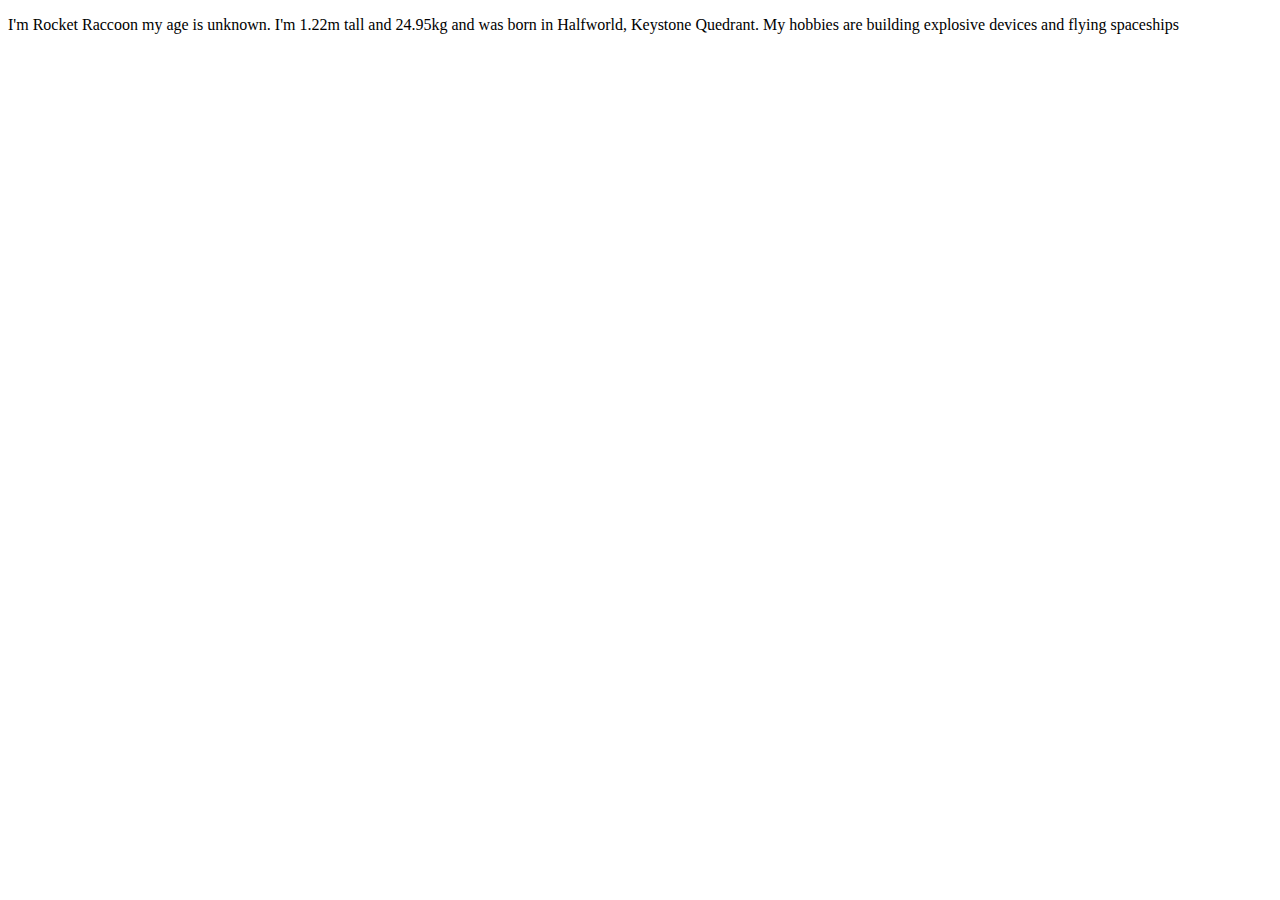
<file: Lev1_1_template_literals/index.html>
<!DOCTYPE html>
<html lang="en">

<head>
    <meta charset="UTF-8">
    <meta http-equiv="X-UA-Compatible" content="IE=edge">
    <meta name="viewport" content="width=device-width, initial-scale=1.0">
    <title>Übung lev1_1: template-literals</title>
</head>

<body>
    <p id="htmlAusgabe"></p>

    <script src="./assets/js/main.js"></script>
</body>

</html>
</file>
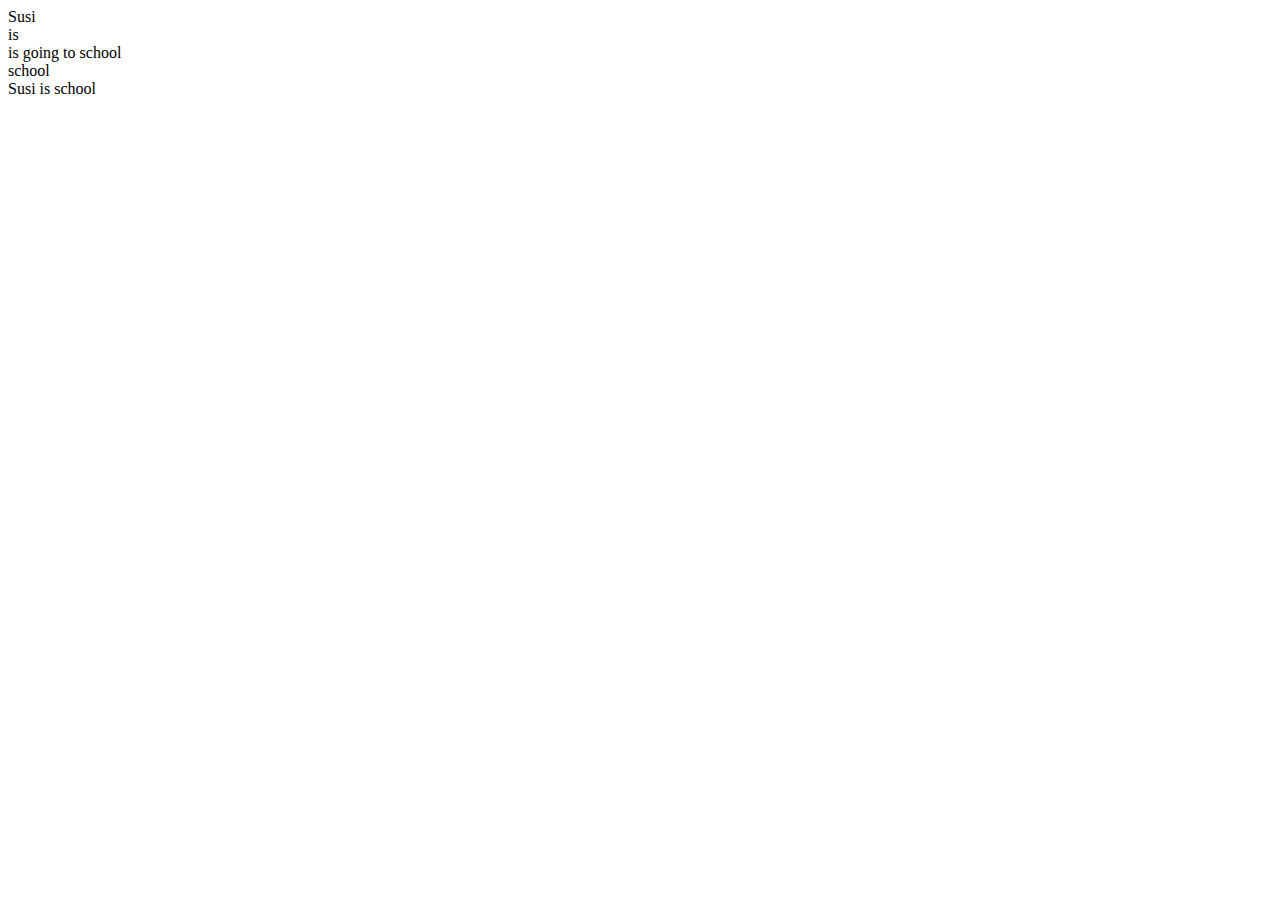
<file: Lev1_4_slice/index.html>
<!DOCTYPE html>
<html lang="en">

<head>
    <meta charset="UTF-8">
    <meta http-equiv="X-UA-Compatible" content="IE=edge">
    <meta name="viewport" content="width=device-width, initial-scale=1.0">
    <title>Übung lev1_4: slice</title>
</head>

<body>

    <script src="./assets/js/main.js"></script>
</body>

</html>
</file>
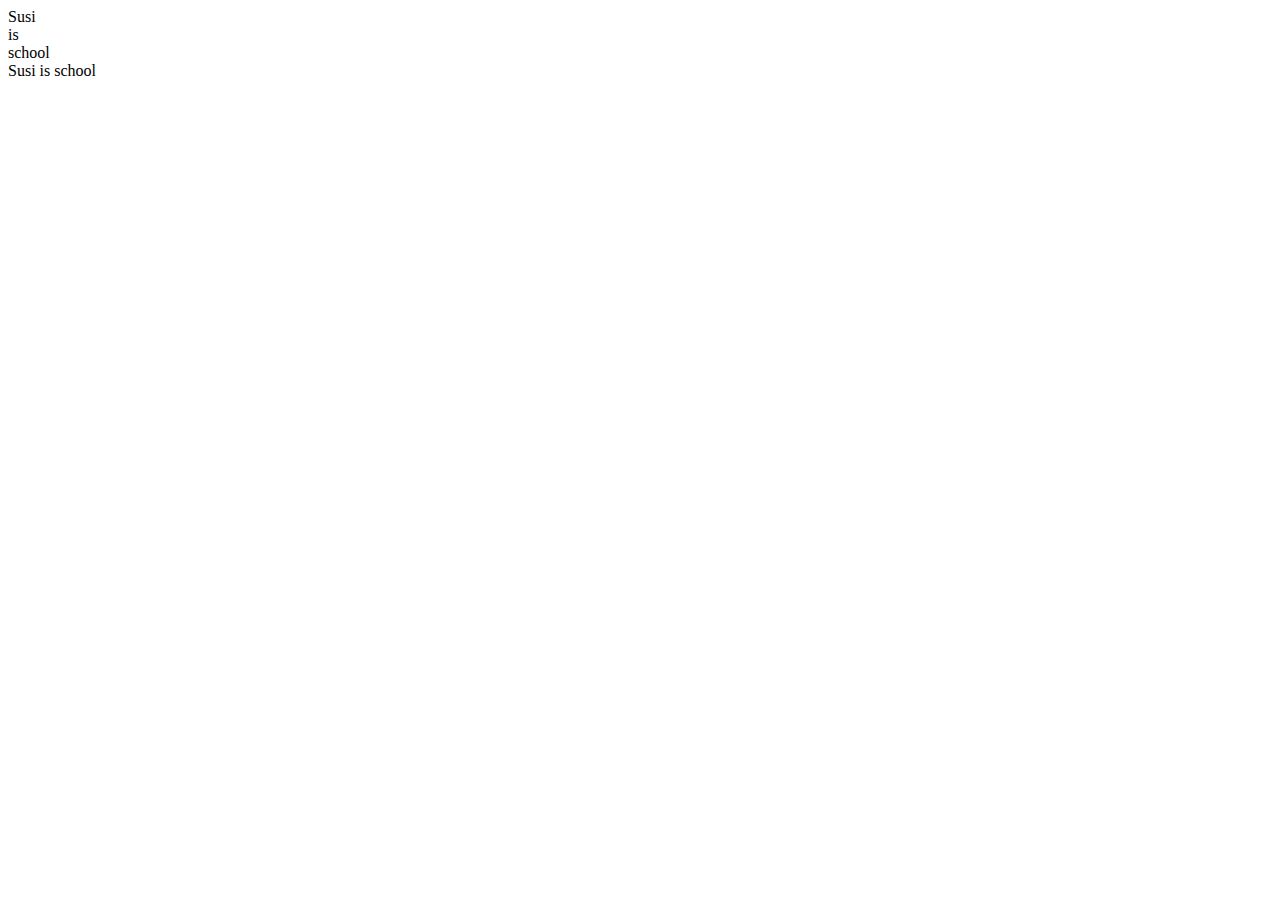
<file: Lev1_5_substring/index.html>
<!DOCTYPE html>
<html lang="en">

<head>
    <meta charset="UTF-8">
    <meta http-equiv="X-UA-Compatible" content="IE=edge">
    <meta name="viewport" content="width=device-width, initial-scale=1.0">
    <title>Übung lev1_5: substring</title>
</head>

<body>

    <script src="./assets/js/main.js"></script>
</body>

</html>
</file>
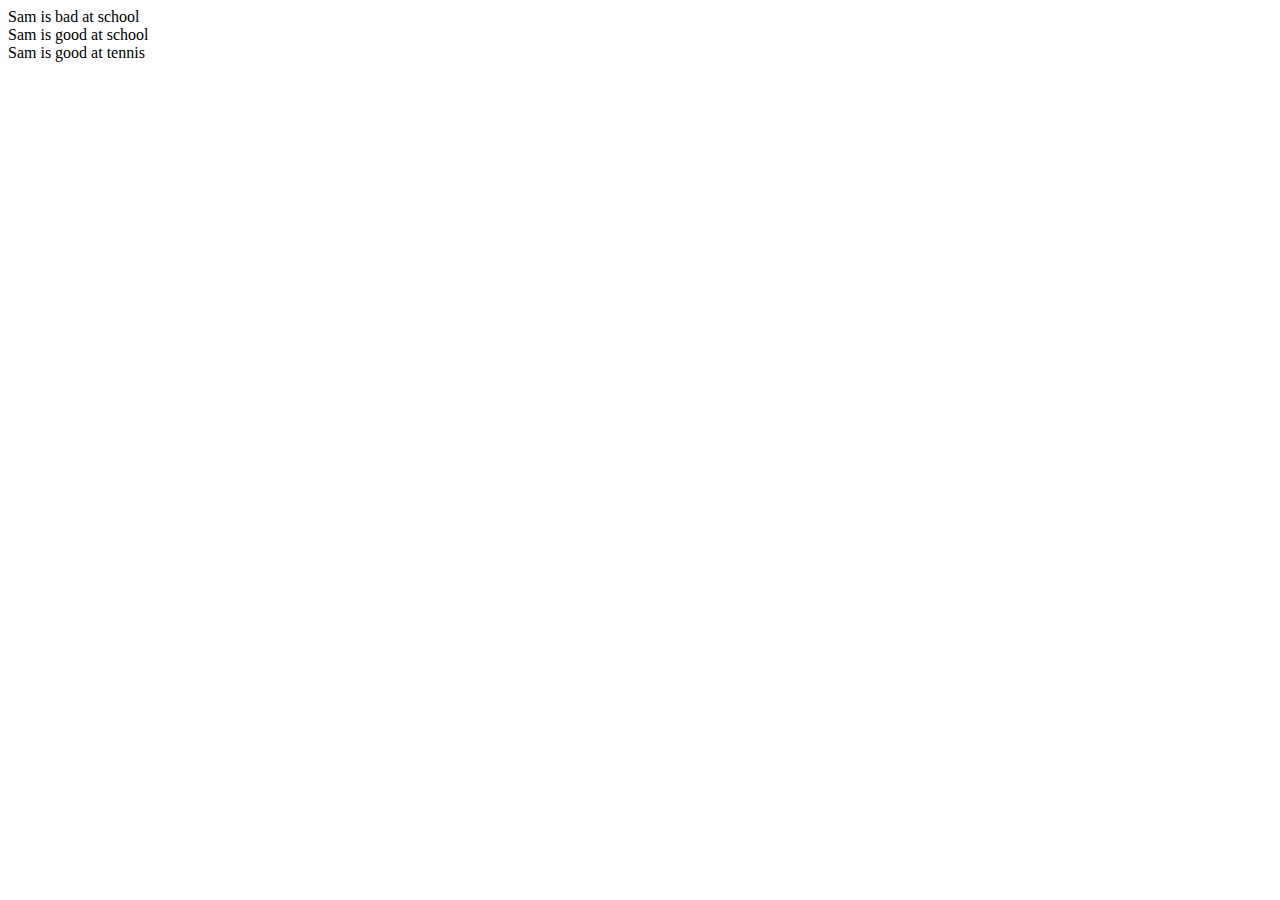
<file: Lev1_7_replace/index.html>
<!DOCTYPE html>
<html lang="en">

<head>
    <meta charset="UTF-8">
    <meta http-equiv="X-UA-Compatible" content="IE=edge">
    <meta name="viewport" content="width=device-width, initial-scale=1.0">
    <title>Übung lev1_7: replace</title>
</head>

<body>

    <script src="./assets/js/main.js"></script>
</body>

</html>
</file>
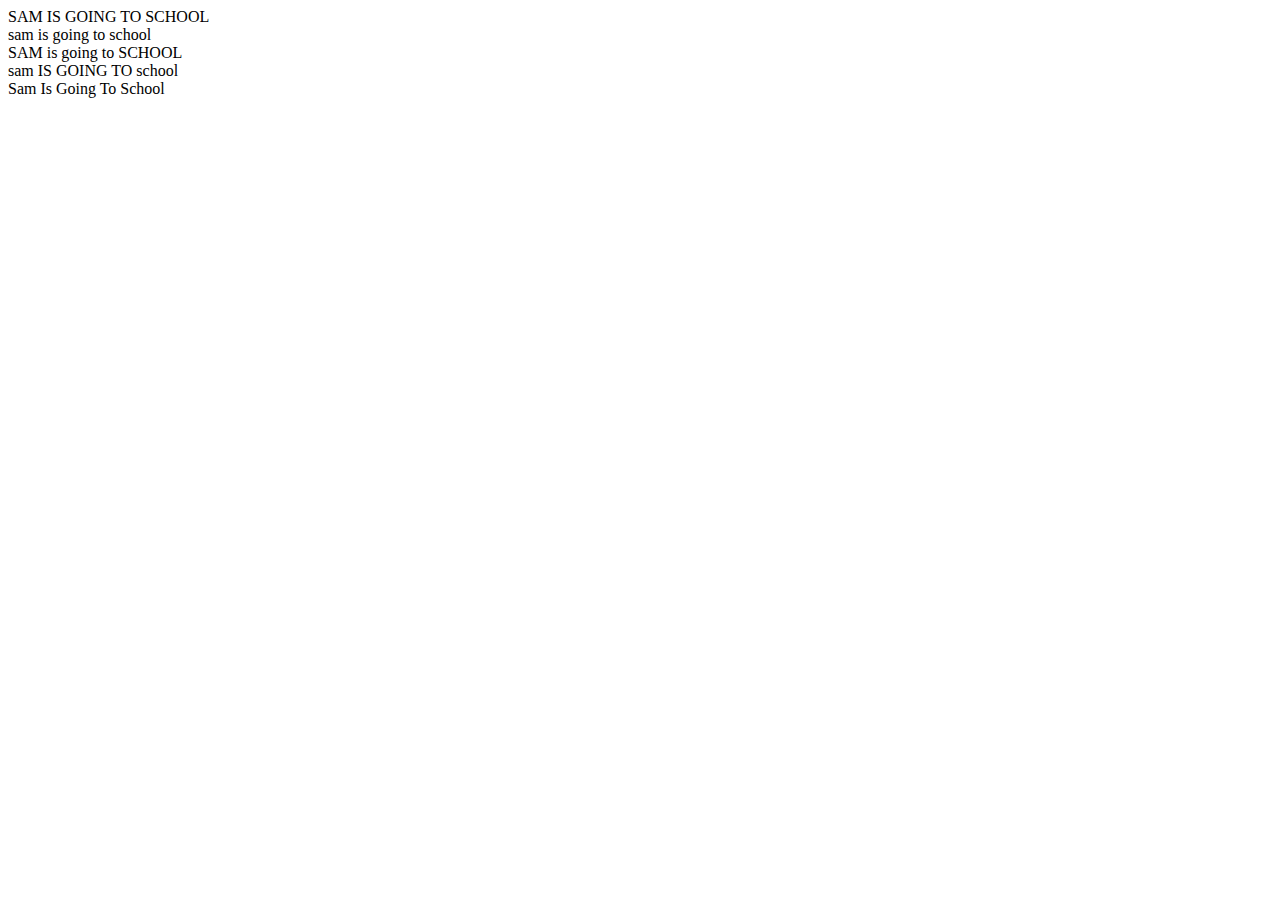
<file: Lev1_8_toLowerCase_toUpperCase/index.html>
<!DOCTYPE html>
<html lang="en">

<head>
    <meta charset="UTF-8">
    <meta http-equiv="X-UA-Compatible" content="IE=edge">
    <meta name="viewport" content="width=device-width, initial-scale=1.0">
    <title>Übung lev1_8: toLowerCase-toUpperCase</title>
</head>

<body>

    <script src="./assets/js/main.js"></script>
</body>

</html>
</file>
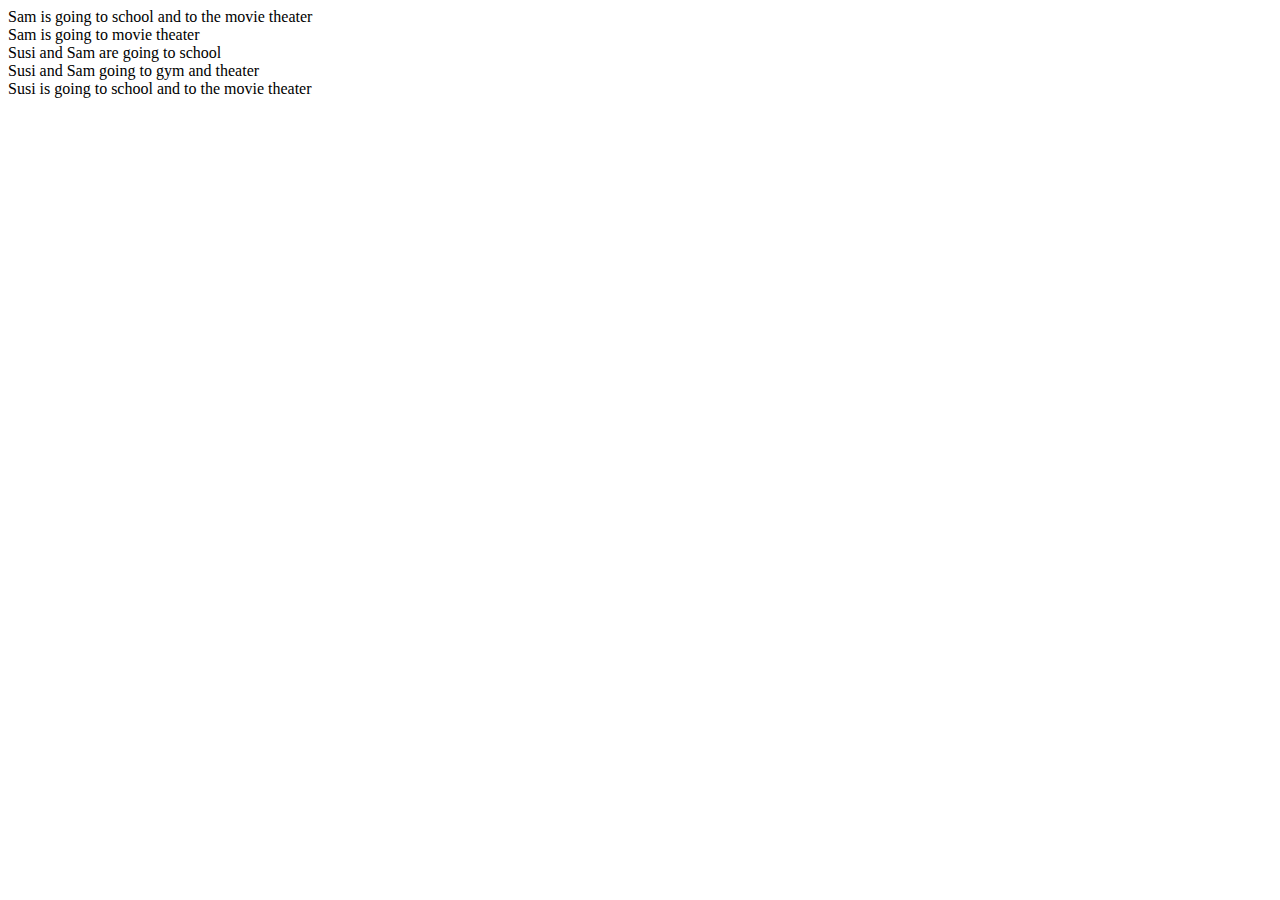
<file: Lev1_9_concat/index.html>
<!DOCTYPE html>
<html lang="en">

<head>
    <meta charset="UTF-8">
    <meta http-equiv="X-UA-Compatible" content="IE=edge">
    <meta name="viewport" content="width=device-width, initial-scale=1.0">
    <title>Übung lev1_9: concat</title>
</head>

<body>

    <script src="./assets/js/main.js"></script>
</body>

</html>
</file>
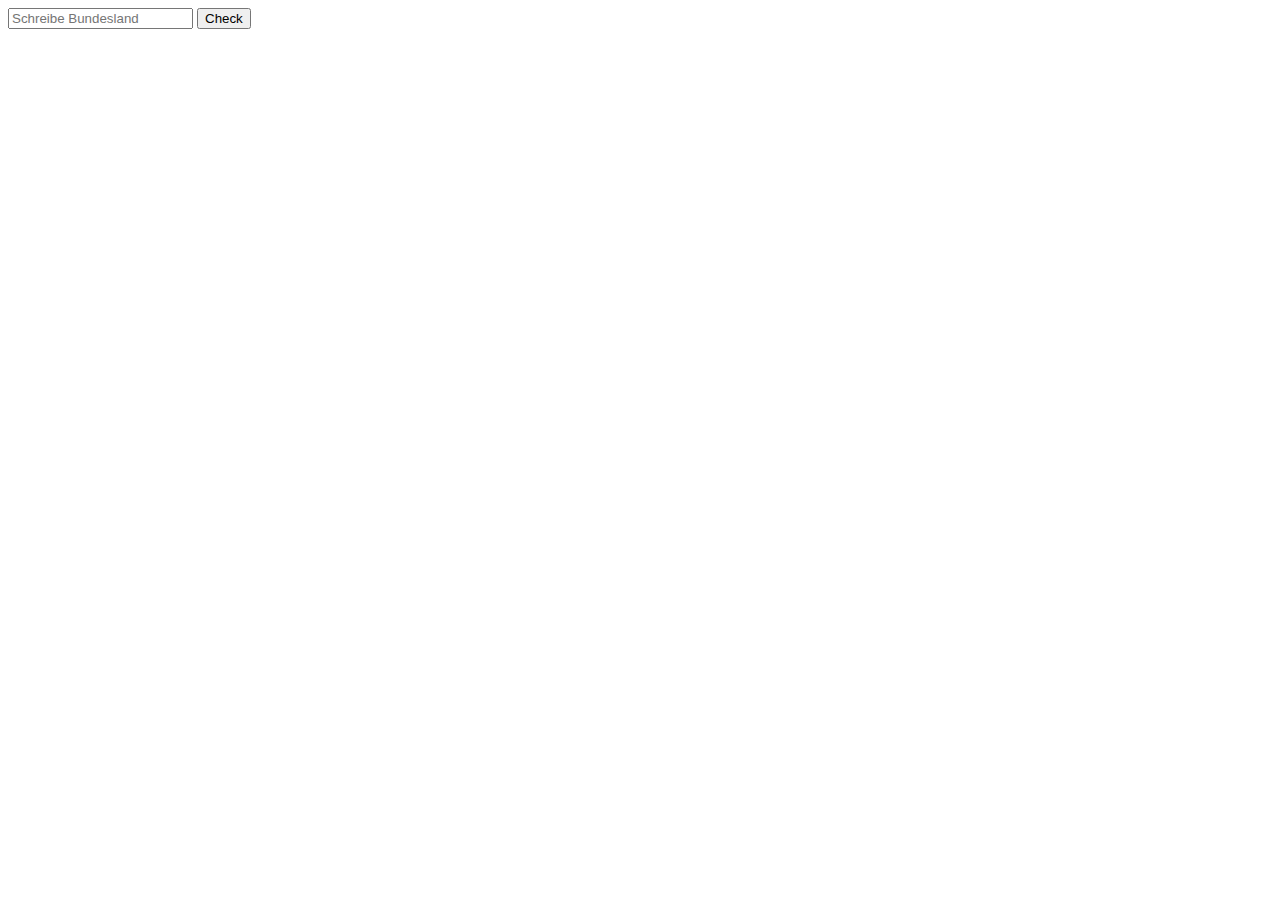
<file: Lev2_5_switch/index.html>
<!DOCTYPE html>
<html lang="en">

<head>
    <meta charset="UTF-8">
    <meta http-equiv="X-UA-Compatible" content="IE=edge">
    <meta name="viewport" content="width=device-width, initial-scale=1.0">
    <title>Übung lev2_5: Switch Break</title>
</head>

<body>
    <div class="style">
        <input id="bundeslandInfo" type="text" placeholder="Schreibe Bundesland">
        <input type="button" value="Check" onclick="check()">
        <div id="bundeslandInfoErgebnis"></div>
    </div>


    <script src="./assets/js/main.js"></script>
</body>

</html>
</file>
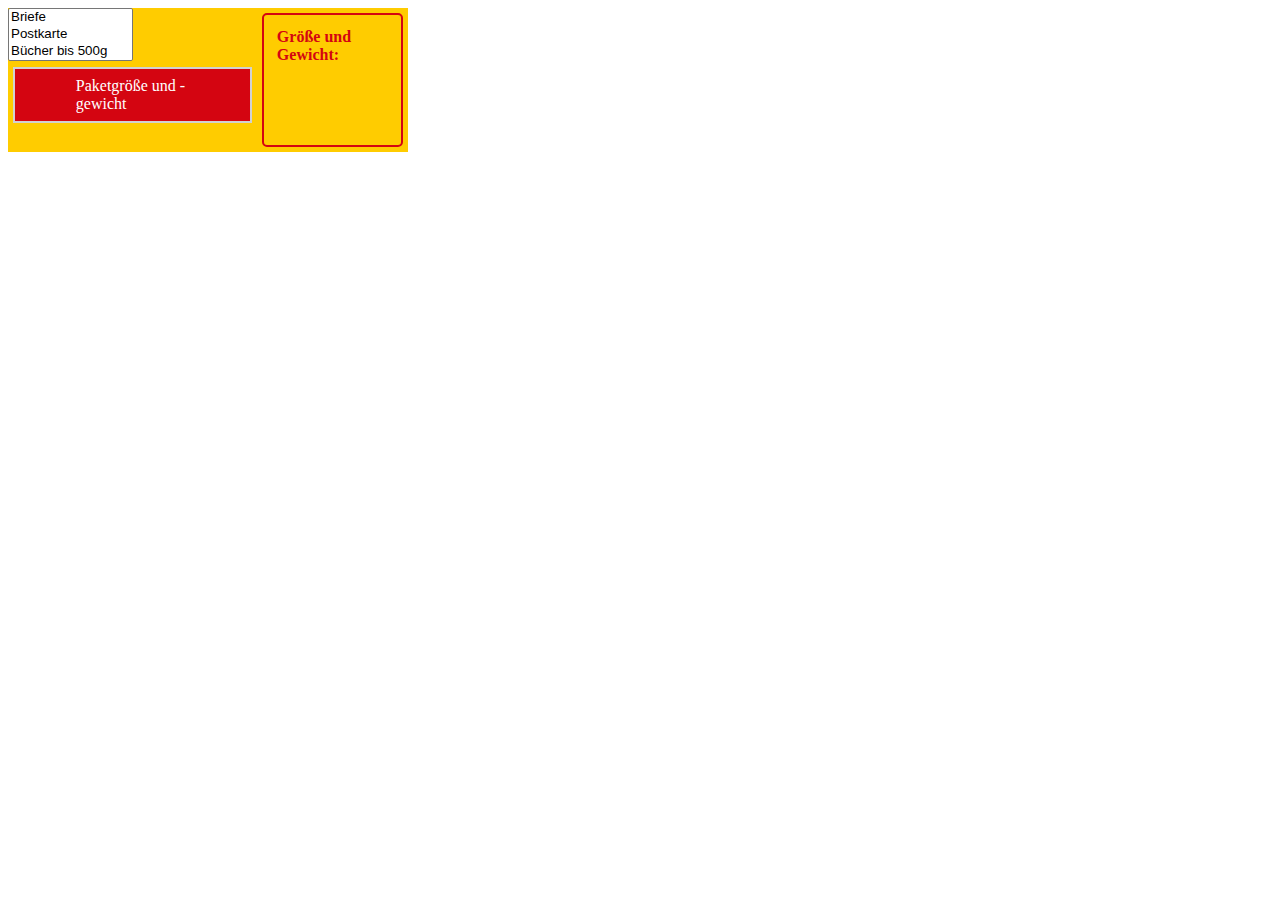
<file: Lev2_7_switch_dhl/index.html>
<!DOCTYPE html>
<html lang="en">

<head>
    <meta charset="UTF-8">
    <meta http-equiv="X-UA-Compatible" content="IE=edge">
    <meta name="viewport" content="width=device-width, initial-scale=1.0">
    <link rel="stylesheet" href="./assets/css/style.css">
    <title>Übung lev2_7: Switch Break DHL</title>
</head>

<body>
    <div class="dhl">
        <form id="myform">
            <select name="mylist" size="3" id="mylist">
                <option value="0">Briefe</option>
                <option value="0">Postkarte</option>
                <option value="1">Bücher bis 500g</option>
                <option value="1">Bücher bis 1000g</option>
                <option value="1">MacBook Air</option>
                <option value="2">Drucker</option>
                <option value="2">Mikrowelle</option>
                <option value="3">Kleinmöbel</option>
                <option value="3">kleine Kühlschränke</option>
            </select>
            <a type="button" class="dhlButton" onclick="showtxt()" value="Paketgröße und -gewicht">Paketgröße und
                -gewicht</a>
        </form>
        <div class="boxMasse">
            <table>
                <tr>
                    <td><b>Größe und Gewicht:</b></td>
                    <td id="masse"></td>
                </tr>
            </table>
        </div>
    </div>


    <script src="./assets/js/main.js"></script>
</body>

</html>
</file>
<file: Lev2_7_switch_dhl/assets/css/style.css>
:root {
    --dhl-red: #D40511;
    --dhl-yellow: #FFCC00;
}

.dhl {
    display: flex;
    color: var(--dhl-red);
    background-color: var(--dhl-yellow);
    height: 9em;
    width: 25em;
}

.boxMasse {
    margin: 5px;
    width: 200px;
    border: 2px solid var(--dhl-red);
    ;
    border-radius: 5px;
    padding: 10px
}

.dhlButton {
    border: 2px solid var(--dhl-red);
    ;
    color: #fff;
    background-color: var(--dhl-red);
    ;
    margin: 5px;
    display: inline-flex;
    align-items: center;
    padding: .5rem 3.8rem;
    border: 2px solid #d1d1d1;
    border-radius: 0;
    cursor: pointer;
    outline: 0;
    font-weight: 500;
    white-space: normal;
    transition: color 200ms, background-color 200ms, border-color 200ms;
}

.dhlButton:hover {
    color: var(--dhl-red);
    ;
    background-color: #fff;
    outline: 0;
    border-color: var(--dhl-red);
    ;
}
</file>
